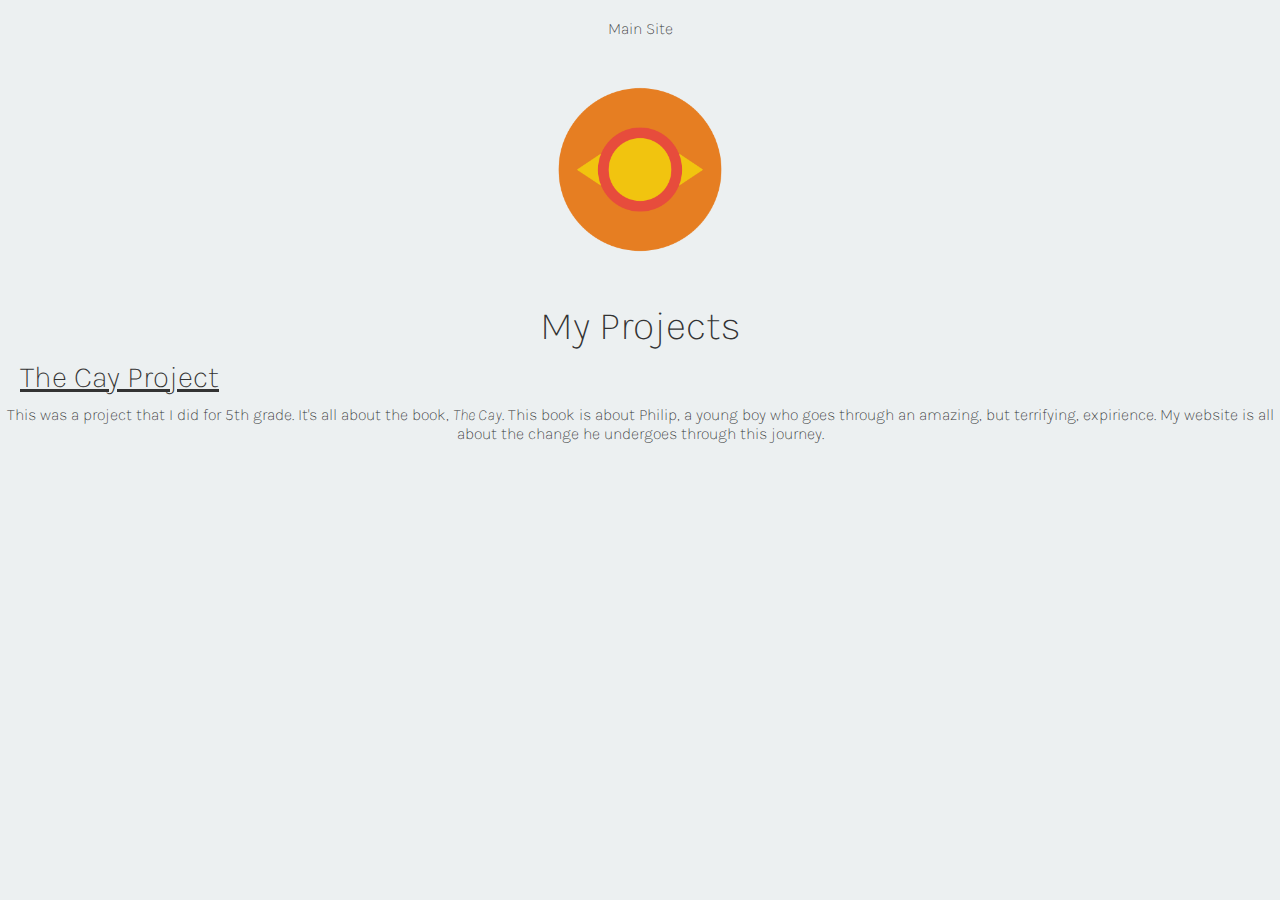
<file: My_Projects/index.html>
<html>
<head>
    <link rel="stylesheet" href="main.css">
    <title>My Projects</title>
    </head>
<body>
    <br>
    <a href="http://bsjk.ml">Main Site</a>
    <br><br>
    <img src="thedrawing.png">
    <h1>My    Projects</h1>
    <div class="projectlinks"><a href="http://bsjk.ml/thecay/"><u>The Cay Project</u></a></div>
    <p>This was a project that I did for 5th grade. It's all about the book, <i>The Cay</i>. This book is about Philip, a young boy who goes through an amazing, but terrifying, expirience. My website is all about the change he undergoes through this journey.</p>
</body>
</html>
</file>
<file: My_Projects/main.css>
@import url(http://fonts.googleapis.com/css?family=Karla);
* {
    margin: 0;
    padding: 0;
}
html,
body {
    height: 100%;
    width: 100%;
}
.outer {
    height: 100%;
    width: 100%;
    display: table;
}
.inner {
    display: table-cell;
    vertical-align: middle;
}
h1 {
    padding-bottom: 10px;
    font-weight: 100;
    padding-top: 20px;
    font-size: 40px;
}
body {
    background-color: #ecf0f1;
    text-align: center;
    font-family: Karla, sans-serif;
    color: #333;
    font-weight: 100;
}
hr {
    margin: 0 auto;
    border: none;
    background-color: #bdc3c7;
    height: 2px;
    width: 200px;
}
p {
    padding: 10px 0 10px 0;
}
a {
    text-decoration: none;
    color: #333;
    transition: color .5s;
    
}
a:hover {
    transition: color 1.0s;
    color: #e67e2f;
}
li {
    padding: 10px 0 10px 0;
    display: block;
}
img {
    width: 300px;
}
.projectlinks{
    text-align: left;
    padding-left: 20px;
    font-size: 30px;
}
</file>
